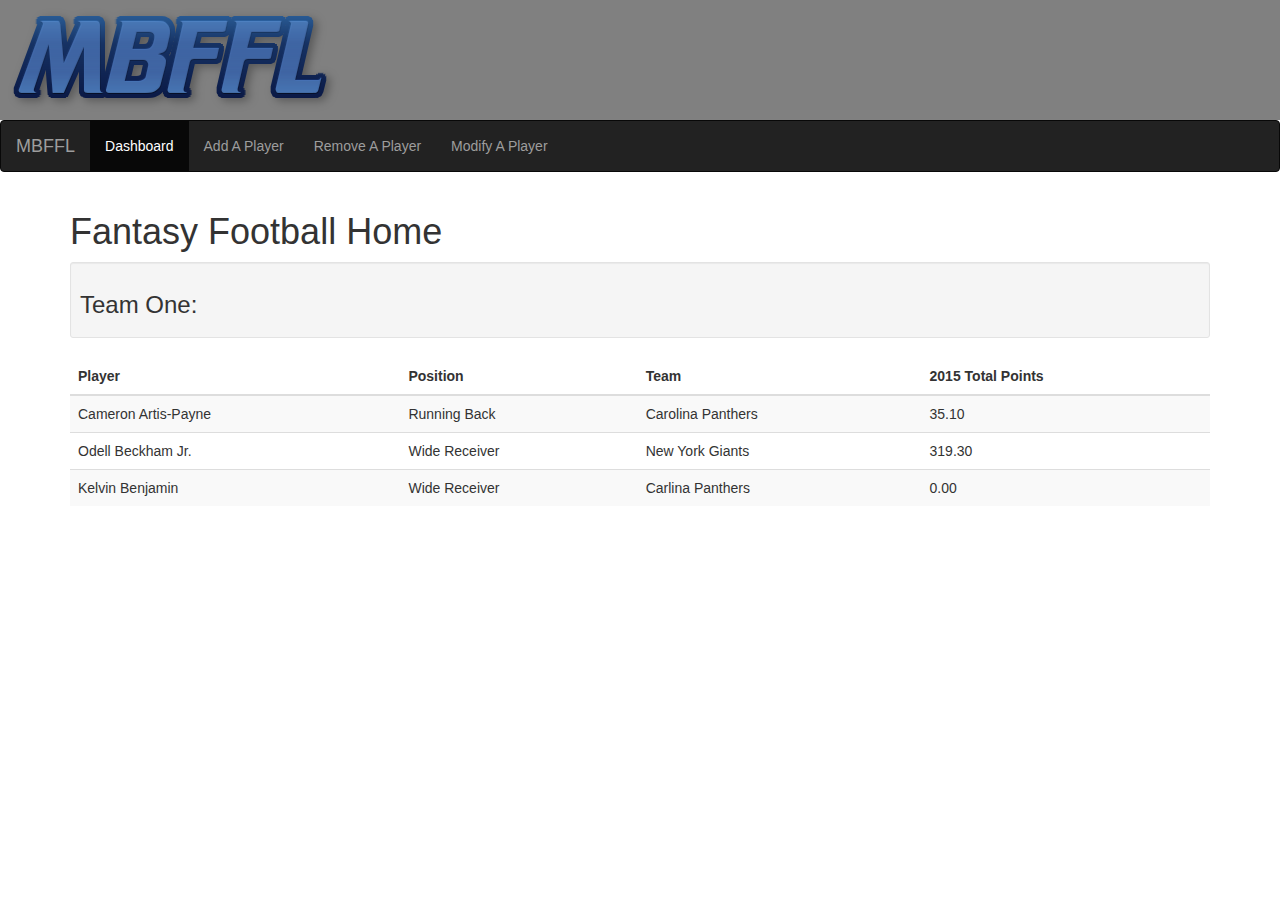
<file: src/main/webapp/index.html>
<!DOCTYPE html>
	<html lang="en">
		<head>
			<meta charset="utf-8"> 
    		<meta name="viewport" content="width=device-width, initial-scale=1">
   			 <!-- Latest compiled and minified CSS -->
			<link rel="stylesheet" href="http://maxcdn.bootstrapcdn.com/bootstrap/3.3.7/css/bootstrap.min.css">

			<!-- jQuery library -->
			<script src="https://ajax.googleapis.com/ajax/libs/jquery/1.12.4/jquery.min.js"></script>

			<!-- Latest compiled JavaScript -->
			<script src="http://maxcdn.bootstrapcdn.com/bootstrap/3.3.7/js/bootstrap.min.js"></script>
			<link rel="stylesheet" type="text/css" href="styles.css">
			<title>MBFFL HOME</title>
		</head>
		<body>
			<div id="header">
				<img src="images/logo.png">
			</div>
      <nav class="navbar navbar-inverse">
        <div class="container-fluid">
          <div class="navbar-header">
             <a class="navbar-brand" href="index.html">MBFFL</a>
          </div>
          <ul class="nav navbar-nav">
            <li class="active"><a href="index.html">Dashboard</a></li>
            <li><a href="addPlayer.html">Add A Player</a></li>
            <li><a href="deletePlayer.html">Remove A Player</a></li>
            <li><a href="modifyPlayer.html">Modify A Player</a></li>
          </ul>
        </div>
      </nav>
			<div class="container">
  				<h1>Fantasy Football Home</h1>
  				<div class="well well-sm"><h3>Team One:</h3></div>
 				 <table class="table table-striped table-hover">
  				 	<thead>
      					<tr>
       						<th>Player</th>
        					<th>Position</th>
        					<th>Team</th>
        					<th>2015 Total Points</th>
     					</tr>
    				</thead>
    				<tbody>
      					<tr>
        					<td>Cameron Artis-Payne</td>
        					<td>Running Back</td>
        					<td>Carolina Panthers</td>
        					<td>35.10</td>
      					</tr>
      					<tr>
        					<td>Odell Beckham Jr.</td>
        					<td>Wide Receiver</td>
        					<td>New York Giants</td>
        					<td>319.30</td>
      					</tr>
      					<tr>
        					<td>Kelvin Benjamin</td>
        					<td>Wide Receiver</td>
        					<td>Carlina Panthers</td>
        					<td>0.00</td>
      					</tr>
    				</tbody>
  				</table>
			</div>
      
		</body>
	</html>
</file>
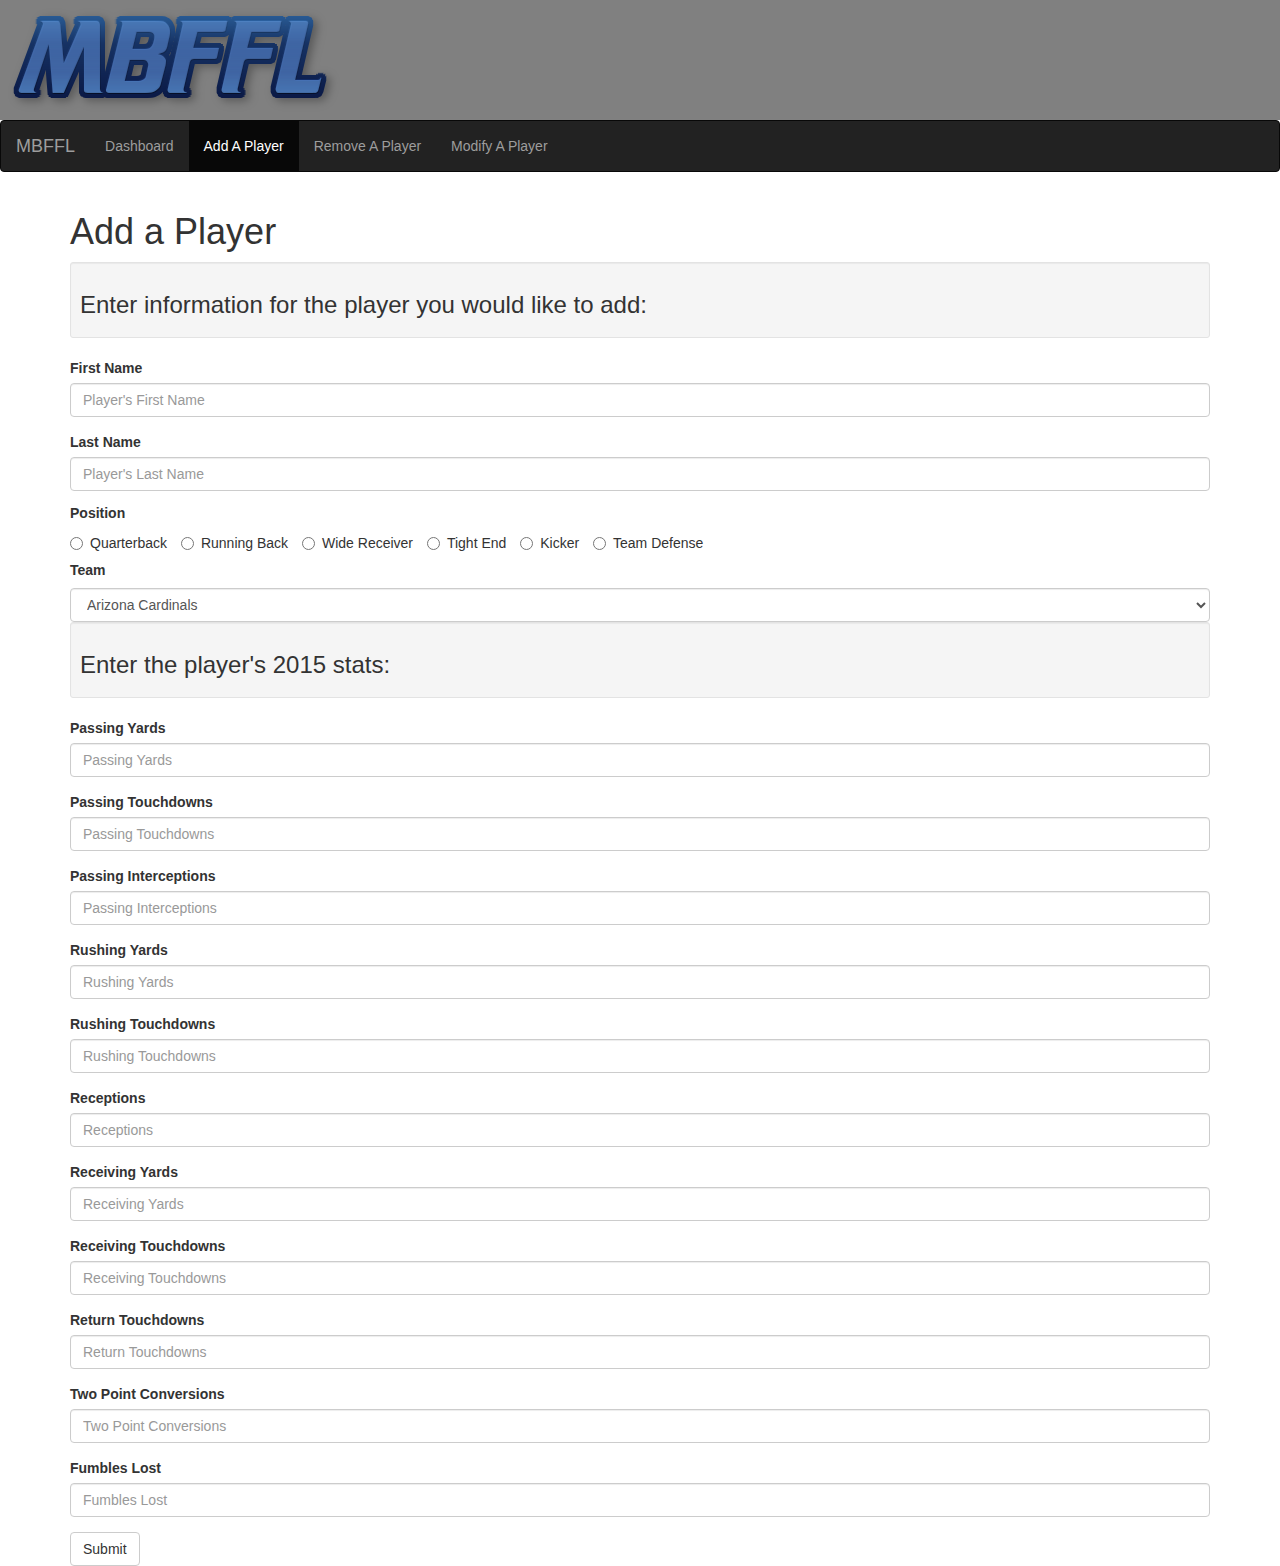
<file: src/main/webapp/addPlayer.html>
<!DOCTYPE html>
<html lang="en">
<head>
<meta charset="utf-8">
<meta name="viewport" content="width=device-width, initial-scale=1">
<!-- Latest compiled and minified CSS -->
<link rel="stylesheet"
	href="http://maxcdn.bootstrapcdn.com/bootstrap/3.3.7/css/bootstrap.min.css">

<!-- jQuery library -->
<script
	src="https://ajax.googleapis.com/ajax/libs/jquery/1.12.4/jquery.min.js"></script>

<!-- Latest compiled JavaScript -->
<script
	src="http://maxcdn.bootstrapcdn.com/bootstrap/3.3.7/js/bootstrap.min.js"></script>
<link rel="stylesheet" type="text/css" href="styles.css">
<title>ADD A PLAYER</title>
</head>
<body>
	<div id="header">
		<img src="images/logo.png">
	</div>
	<nav class="navbar navbar-inverse">
		<div class="container-fluid">
			<div class="navbar-header">
				<a class="navbar-brand" href="index.html">MBFFL</a>
			</div>
			<ul class="nav navbar-nav">
				<li><a href="index.html">Dashboard</a></li>
				<li class="active"><a href="addPlayer.html">Add A Player</a></li>
				<li><a href="deletePlayer.html">Remove A Player</a></li>
				<li><a href="modifyPlayer.html">Modify A Player</a></li>
			</ul>
		</div>
	</nav>
	<div class="container">

		<form action="addToDB" method="post" onsubmit="setTimeout(function () { window.location.reload(); }, 10)">
			<h1>Add a Player</h1>
			<div class="well well-sm">
				<h3>Enter information for the player you would like to add:</h3>
			</div>
			<div class="form-group">
				<label for="firstName">First Name</label> <input type="text" name = "firstName"
					class="form-control" id="firstName"
					placeholder="Player's First Name">
			</div>
			<div class="form-group">
				<label for="lastName">Last Name</label> <input type="text" name = "lastName"
					class="form-control" id="lastName" placeholder="Player's Last Name">
			</div>
			<h5>
				<strong>Position</strong>
			</h5>
			  
			<label class="radio-inline"> <input type="radio"
				name="position" id="position1" value="QB"> Quarterback
			</label> <label class="radio-inline"> <input type="radio"
				name="position" id="position2" value="RB"> Running Back
			</label> <label class="radio-inline"> <input type="radio"
				name="position" id="position3" value="WR"> Wide
				Receiver
			</label> <label class="radio-inline"> <input type="radio"
				name="position" id="position4" value="TE"> Tight End
			</label> <label class="radio-inline"> <input type="radio"
				name="position" id="position5" value="K"> Kicker
			</label> <label class="radio-inline"> <input type="radio"
				name="position" id="position6" value="DEF"> Team Defense
			</label>

			<h5>
				<strong>Team</strong>
			</h5>
			<select class="form-control" name="nflTeam">
				<option>Arizona Cardinals</option>
				<option>Atlanta Falcons</option>
				<option>Baltimore Ravens</option>
				<option>Buffalo Bills</option>
				<option>Carolina Panthers</option>
				<option>Chicago Bears</option>
				<option>Cincinatti Bengals</option>
				<option>Cleveland Browns</option>
				<option>Dallas Cowboys</option>
				<option>Denver Broncos</option>
				<option>Detroit Lions</option>
				<option>Green Bay Packers</option>
				<option>Houston Texans</option>
				<option>Indianapolis Colts</option>
				<option>Jacksonville Jaguars</option>
				<option>Kansas City Chiefs</option>
				<option>Los Angelas Rams</option>
				<option>Miami Dolphins</option>
				<option>Minnesota Vikings</option>
				<option>New England Patriots</option>
				<option>New Orleans Saints</option>
				<option>New York Giants</option>
				<option>New York Jets</option>
				<option>Oakland Raiders</option>
				<option>Philidelphia Eagles</option>
				<option>Pittsburg Stealers</option>
				<option>San Diego Chargers</option>
				<option>San Francisco 49ers</option>
				<option>Seattle Seahawks</option>
				<option>Tampa Bay Bucaneers</option>
				<option>Tennesse Titans</option>
				<option>Washington Redskins</option>
			</select>
			<div class="well well-sm">
				<h3>Enter the player's 2015 stats:</h3>
			</div>
			<div class="form-group">
				<label for="paYds">Passing Yards</label> <input type="number" name = "paYds"
					class="form-control" id="paYds"
					placeholder="Passing Yards">
			</div>
			<div class="form-group">
				<label for="paTds">Passing Touchdowns</label> <input type="number" name = "paTds"
					class="form-control" id="paTds"
					placeholder="Passing Touchdowns">
			</div>
			<div class="form-group">
				<label for="paInts">Passing Interceptions</label> <input type="number" name = "paInts"
					class="form-control" id="paInts"
					placeholder="Passing Interceptions">
			</div>
			<div class="form-group">
				<label for="ruYds">Rushing Yards</label> <input type="number" name = "ruYds"
					class="form-control" id="ruYds"
					placeholder="Rushing Yards">
			</div>
			<div class="form-group">
				<label for="ruTds">Rushing Touchdowns</label> <input type="number" name = "ruTds"
					class="form-control" id="ruTds"
					placeholder="Rushing Touchdowns">
			</div>
			<div class="form-group">
				<label for="receptions">Receptions</label> <input type="number" name = "receptions"
					class="form-control" id="receptions"
					placeholder="Receptions">
			</div>
			<div class="form-group">
				<label for="recYds">Receiving Yards</label> <input type="number" name = "recYds"
					class="form-control" id="recYds"
					placeholder="Receiving Yards">
			</div>
			<div class="form-group">
				<label for="recTds">Receiving Touchdowns</label> <input type="number" name = "recTds"
					class="form-control" id="recTds"
					placeholder="Receiving Touchdowns">
			</div>
			<div class="form-group">
				<label for="retTds">Return Touchdowns</label> <input type="number" name = "retTds"
					class="form-control" id="retTds"
					placeholder="Return Touchdowns">
			</div>
			<div class="form-group">
				<label for="twoPtConv">Two Point Conversions</label> <input type="number" name = "twoPtConv"
					class="form-control" id="twoPtConv"
					placeholder="Two Point Conversions">
			</div>
			<div class="form-group">
				<label for="fumbLost">Fumbles Lost</label> <input type="number" name = "fumbLost"
					class="form-control" id="fumbLost"
					placeholder="Fumbles Lost">
			</div>
			
			
			
		<button type="submit" value="Submit" class="btn btn-default">Submit</button>
		</form>
		
	</div>
</body>
</html>
</file>
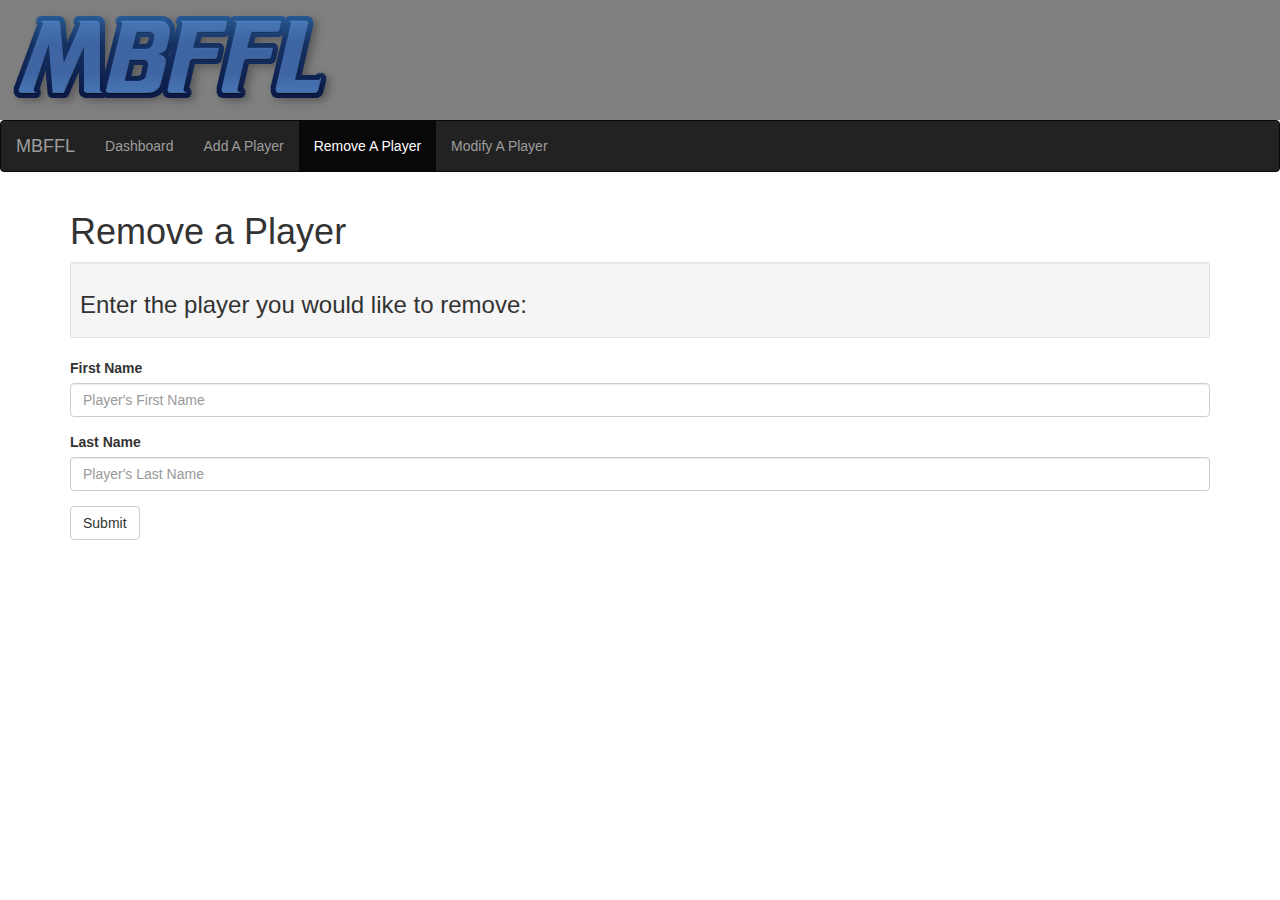
<file: src/main/webapp/deletePlayer.html>
<!DOCTYPE html>
	<html lang="en">
		<head>
			<meta charset="utf-8"> 
    		<meta name="viewport" content="width=device-width, initial-scale=1">
   			 <!-- Latest compiled and minified CSS -->
			<link rel="stylesheet" href="http://maxcdn.bootstrapcdn.com/bootstrap/3.3.7/css/bootstrap.min.css">

			<!-- jQuery library -->
			<script src="https://ajax.googleapis.com/ajax/libs/jquery/1.12.4/jquery.min.js"></script>

			<!-- Latest compiled JavaScript -->
			<script src="http://maxcdn.bootstrapcdn.com/bootstrap/3.3.7/js/bootstrap.min.js"></script>

			<link rel="stylesheet" type="text/css" href="styles.css">
			<title>DELETE A PLAYER</title>
		</head>
		<body>
			<div id="header">
				<img src="images/logo.png">
			</div>
      <nav class="navbar navbar-inverse">
        <div class="container-fluid">
          <div class="navbar-header">
             <a class="navbar-brand" href="index.html">MBFFL</a>
          </div>
          <ul class="nav navbar-nav">
            <li><a href="index.html">Dashboard</a></li>
            <li><a href="addPlayer.html">Add A Player</a></li>
            <li class="active"><a href="deletePlayer.html">Remove A Player</a></li>
            <li><a href="modifyPlayer.html">Modify A Player</a></li>
          </ul>
        </div>
      </nav>
			<div class="container">
				<form action="deleteFromDB" method="post" onsubmit="setTimeout(function () { window.location.reload(); }, 10)">
				<h1>Remove a Player</h1>
				<div class="well well-sm"><h3>Enter the player you would like to remove:</h3></div>
        <div class="form-group">
            <label for="firstName">First Name</label>
            <input type="text" class="form-control" id="firstName" placeholder="Player's First Name" name="firstName">
          </div>
          <div class="form-group">
            <label for="lastName">Last Name</label>
            <input type="text" class="form-control" id="lastName" placeholder="Player's Last Name" name="lastName">
          </div>
          
        <button type="submit" class="btn btn-default">Submit</button>
        </form>
			</div>
		</body>
	</html>
</file>
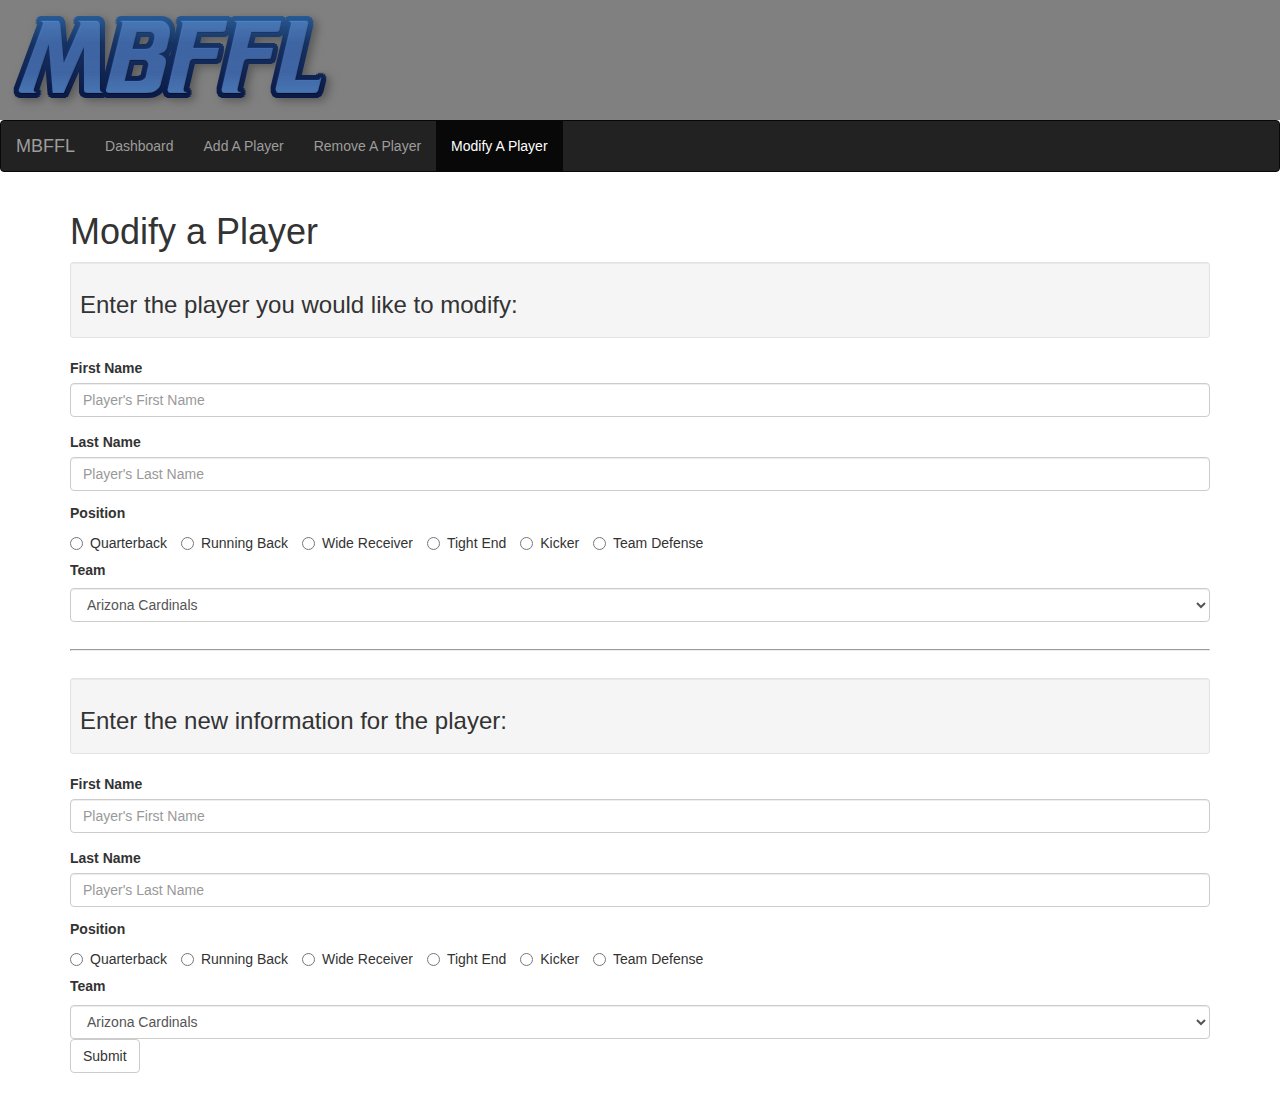
<file: src/main/webapp/modifyPlayer.html>
<!DOCTYPE html>
	<html lang="en">
		<head>
			<meta charset="utf-8"> 
    		<meta name="viewport" content="width=device-width, initial-scale=1">
   			 <!-- Latest compiled and minified CSS -->
			<link rel="stylesheet" href="http://maxcdn.bootstrapcdn.com/bootstrap/3.3.7/css/bootstrap.min.css">

			<!-- jQuery library -->
			<script src="https://ajax.googleapis.com/ajax/libs/jquery/1.12.4/jquery.min.js"></script>

			<!-- Latest compiled JavaScript -->
			<script src="http://maxcdn.bootstrapcdn.com/bootstrap/3.3.7/js/bootstrap.min.js"></script>

			<link rel="stylesheet" type="text/css" href="styles.css">
			<title>MODIFY A PLAYER</title>
		</head>
		<body>
			<div id="header">
				<img src="images/logo.png">
			</div>
      <nav class="navbar navbar-inverse">
        <div class="container-fluid">
          <div class="navbar-header">
             <a class="navbar-brand" href="index.html">MBFFL</a>
          </div>
          <ul class="nav navbar-nav">
            <li><a href="index.html">Dashboard</a></li>
            <li><a href="addPlayer.html">Add A Player</a></li>
            <li><a href="deletePlayer.html">Remove A Player</a></li>
            <li class="active"><a href="modifyPlayer.html">Modify A Player</a></li>
          </ul>
        </div>
      </nav>
			<div class="container">
				<form onsubmit="setTimeout(function () { window.location.reload(); }, 10)">
				<h1>Modify a Player</h1>
				<div class="well well-sm"><h3>Enter the player you would like to modify:</h3></div>
        <div class="form-group">
            <label for="firstName">First Name</label>
            <input type="text" class="form-control" id="firstName" placeholder="Player's First Name">
          </div>
          <div class="form-group">
            <label for="lastName">Last Name</label>
            <input type="text" class="form-control" id="lastName" placeholder="Player's Last Name">
          </div>
          <h5><strong>Position</strong></h5>
          <label class="radio-inline">
              <input type="radio" name="position" id="position1" value="option1"> Quarterback
          </label>
          <label class="radio-inline">
              <input type="radio" name="position" id="position2" value="option2"> Running Back
          </label>
          <label class="radio-inline">
              <input type="radio" name="position" id="position3" value="option3"> Wide Receiver
          </label>
          <label class="radio-inline">
              <input type="radio" name="position" id="position4" value="option4"> Tight End
          </label>
          <label class="radio-inline">
              <input type="radio" name="position" id="position5" value="option5"> Kicker
          </label>
          <label class="radio-inline">
              <input type="radio" name="position" id="position6" value="option6"> Team Defense
          </label>
				
				<h5><strong>Team</strong></h5>
        <select class="form-control">
          <option>Arizona Cardinals</option>
          <option>Atlanta Falcons</option>
          <option>Baltimore Ravens</option>
          <option>Buffalo Bills</option>
          <option>Carolina Panthers</option>
          <option>Chicago Bears</option>
          <option>Cincinatti Bengals</option>
          <option>Cleveland Browns</option>
          <option>Dallas Cowboys</option>
          <option>Denver Broncos</option>
          <option>Detroit Lions</option>
          <option>Green Bay Packers</option>
          <option>Houston Texans</option>
          <option>Indianapolis Colts</option>
          <option>Jacksonville Jaguars</option>
          <option>Kansas City Chiefs</option>
          <option>Los Angelas Rams</option>
          <option>Miami Dolphins</option>
          <option>Minnesota Vikings</option>
          <option>New England Patriots</option>
          <option>New Orleans Saints</option>
          <option>New York Giants</option>
          <option>New York Jets</option>
          <option>Oakland Raiders</option>
          <option>Philidelphia Eagles</option>
          <option>Pittsburg Stealers</option>
          <option>San Diego Chargers</option>
          <option>San Francisco 49ers</option>
          <option>Seattle Seahawks</option>
          <option>Tampa Bay Bucaneers</option>
          <option>Tennesse Titans</option>
          <option>Washington Redskins</option>
        </select>
        <br>
        <hr>
        <br>
        <div class="well well-sm"><h3>Enter the new information for the player:</h3></div>
        <div class="form-group">
            <label for="firstName">First Name</label>
            <input type="text" class="form-control" id="firstName" placeholder="Player's First Name">
          </div>
          <div class="form-group">
            <label for="lastName">Last Name</label>
            <input type="text" class="form-control" id="lastName" placeholder="Player's Last Name">
          </div>
          <h5><strong>Position</strong></h5>
          <label class="radio-inline">
              <input type="radio" name="position" id="position1" value="option1"> Quarterback
          </label>
          <label class="radio-inline">
              <input type="radio" name="position" id="position2" value="option2"> Running Back
          </label>
          <label class="radio-inline">
              <input type="radio" name="position" id="position3" value="option3"> Wide Receiver
          </label>
          <label class="radio-inline">
              <input type="radio" name="position" id="position4" value="option4"> Tight End
          </label>
          <label class="radio-inline">
              <input type="radio" name="position" id="position5" value="option5"> Kicker
          </label>
          <label class="radio-inline">
              <input type="radio" name="position" id="position6" value="option6"> Team Defense
          </label>
        
        <h5><strong>Team</strong></h5>
        <select class="form-control">
          <option>Arizona Cardinals</option>
          <option>Atlanta Falcons</option>
          <option>Baltimore Ravens</option>
          <option>Buffalo Bills</option>
          <option>Carolina Panthers</option>
          <option>Chicago Bears</option>
          <option>Cincinatti Bengals</option>
          <option>Cleveland Browns</option>
          <option>Dallas Cowboys</option>
          <option>Denver Broncos</option>
          <option>Detroit Lions</option>
          <option>Green Bay Packers</option>
          <option>Houston Texans</option>
          <option>Indianapolis Colts</option>
          <option>Jacksonville Jaguars</option>
          <option>Kansas City Chiefs</option>
          <option>Los Angelas Rams</option>
          <option>Miami Dolphins</option>
          <option>Minnesota Vikings</option>
          <option>New England Patriots</option>
          <option>New Orleans Saints</option>
          <option>New York Giants</option>
          <option>New York Jets</option>
          <option>Oakland Raiders</option>
          <option>Philidelphia Eagles</option>
          <option>Pittsburg Stealers</option>
          <option>San Diego Chargers</option>
          <option>San Francisco 49ers</option>
          <option>Seattle Seahawks</option>
          <option>Tampa Bay Bucaneers</option>
          <option>Tennesse Titans</option>
          <option>Washington Redskins</option>
        </select>
        <button type="submit" class="btn btn-default">Submit</button>
        </form>
        <br>
			</div>
		</body>
	</html>
</file>
<file: src/main/webapp/styles.css>
#header {
	background-color: gray;
}

hr { 
    display: block;
    margin-top: 0.5em;
    margin-bottom: 0.5em;
    margin-left: auto;
    margin-right: auto;
    border-style: inset;
    border-width: 1px;
    color: black;
}
</file>
